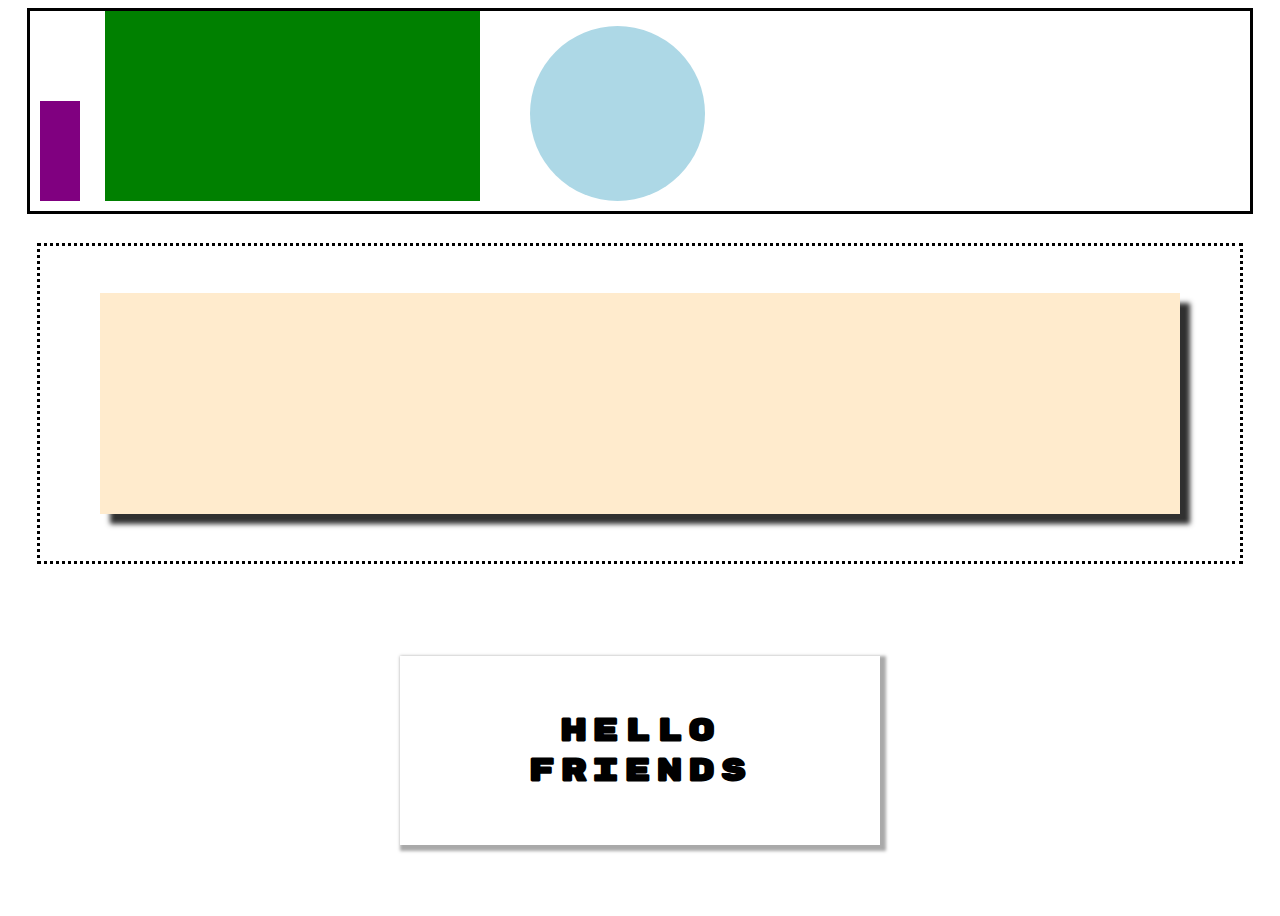
<file: drill-2/index.html>
<!DOCTYPE html>
<html lang="en">
<head>
    <meta charset="UTF-8">
    <meta http-equiv="X-UA-Compatible" content="IE=edge">
    <meta name="viewport" content="width=device-width, initial-scale=1.0">
    <link rel="reset" href="./reset.css">
    <link rel="stylesheet" href="./index.css">
    <link rel="preconnect" href="https://fonts.googleapis.com">
<link rel="preconnect" href="https://fonts.gstatic.com" crossorigin>
<link href="https://fonts.googleapis.com/css2?family=Rubik+Mono+One&display=swap" rel="stylesheet">
    <title>Document</title>
</head>
<body>
    <section class="top">
        <div class="purple"></div>
        <div class="green"></div>
        <div class="blue"></div>
    </section>
    <section class="middle">
        <div class="creme"></div>
    </section>
    <section class="bottom">
        <div class="text-box">
        <h1>HELLO 
        <br> 
        FRIENDS</h1>
    </div>
    </section>
</body>
</html>
</file>
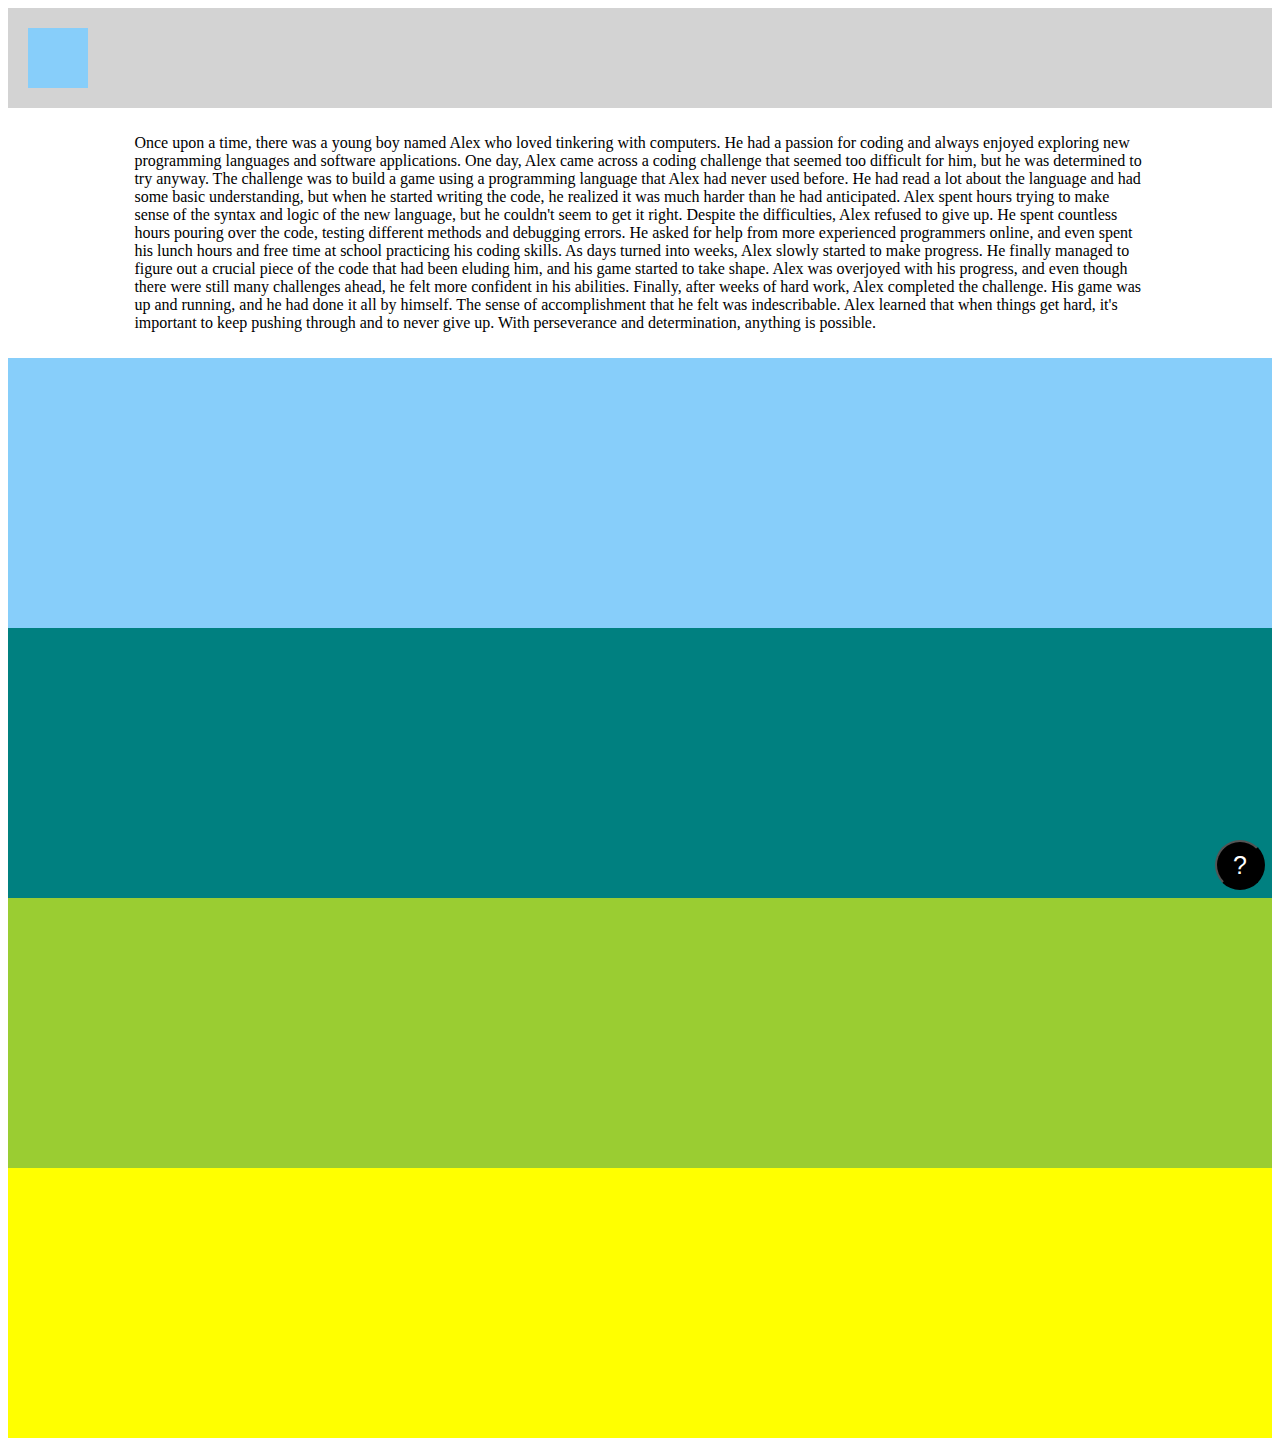
<file: drill-3/index.html>
<!DOCTYPE html>
<html lang="en">
<head>
    <meta charset="UTF-8">
    <meta http-equiv="X-UA-Compatible" content="IE=edge">
    <meta name="viewport" content="width=device-width, initial-scale=1.0">
    <link rel="reset" href="./reset.css">
    <link rel="stylesheet" href="./index.css">
    <title>Document</title>
</head>
<body>
    <header>
        <div class="logo"></div>
    </header>
    <section class="article">
        <p>Once upon a time, there was a young boy named Alex who loved tinkering with computers. He had a passion for coding and always enjoyed exploring new programming languages and software applications. One day, Alex came across a coding challenge that seemed too difficult for him, but he was determined to try anyway.

            The challenge was to build a game using a programming language that Alex had never used before. He had read a lot about the language and had some basic understanding, but when he started writing the code, he realized it was much harder than he had anticipated. Alex spent hours trying to make sense of the syntax and logic of the new language, but he couldn't seem to get it right.
            
            Despite the difficulties, Alex refused to give up. He spent countless hours pouring over the code, testing different methods and debugging errors. He asked for help from more experienced programmers online, and even spent his lunch hours and free time at school practicing his coding skills.
            
            As days turned into weeks, Alex slowly started to make progress. He finally managed to figure out a crucial piece of the code that had been eluding him, and his game started to take shape. Alex was overjoyed with his progress, and even though there were still many challenges ahead, he felt more confident in his abilities.
            
            Finally, after weeks of hard work, Alex completed the challenge. His game was up and running, and he had done it all by himself. The sense of accomplishment that he felt was indescribable. Alex learned that when things get hard, it's important to keep pushing through and to never give up. With perseverance and determination, anything is possible.</p>
    </section>
    <section class="blue"></section>
    <section class="teal"></section>
    <section class="barf"></section>
    <section class="yellow">
        <button>
            <p class="help">?</p>
        </button>
    </section>
</body>
</html>
</file>
<file: drill-2/index.css>
body {
    display: flex;
    flex-direction: column;
    height: 100vh;
    justify-content: space-between;
    align-items: center;
}

.top {
    height: 20vh;
    border-style: solid;
    width: 95%;
    display: flex;
    position: relative;
    align-items: flex-end;
    padding: 10px;
}

.purple {
    width: 40px;
    height: 100px;
    background-color: purple;
}

.green {
    width: 375px;
    height: 190px;
    background-color: green;
    margin-left: 25px;
    margin-right: 50px;
}

.blue {
    width: 175px;
    height: 175px;
    border-radius: 50%;
    background-color: lightblue;
}

.middle {
    height: 35vh;
    border-style: dotted;
    width: 95%;
    display: flex;
    position: relative;
    align-items: center;
    justify-content: center;
}

.creme {
    height: 70%;
    width: 90%;
    background-color: blanchedalmond;
    box-shadow: 10px 10px 5px #303030;
}

.bottom {
    height: 35vh;
    width: 95%;
    display: flex;
    position: relative;
    align-items: center;
    justify-content: center;
}

.text-box{
    display: flex;
    position: relative;
    height: 60%;
    width: 40%;
    box-shadow: 3px 3px 3px 3px darkgray;
    align-items: center;
    justify-content: center;
}

h1 {
    text-align: center;
    letter-spacing: 5px;
    font-family: 'Rubik Mono One', sans-serif;

}
</file>
<file: drill-3/index.css>
body {
    height: 155vh
}

header {
    height: 100px;
    background-color: lightgray;
    display: flex;
    position: relative;
    align-items: center;
}

.logo {
    height: 60px;
    width: 60px;
    background-color: lightskyblue;
    margin-left: 20px;
}

.article {
    height: 250px;
    display: flex;
    justify-content: center;
    align-items: center;
}

p {
    width: 80%
}

.blue {
    height: 30vh;
    background-color: lightskyblue;
}

.teal {
    height: 30vh;
    background-color: teal;
}

.barf {
    height: 30vh;
    background-color: yellowgreen
}

.yellow {
    height: 30vh;
    background-color: yellow;
    display: flex;
    justify-content: end;
    align-items: end;
}

button {
    height: 50px;
    width: 50px;
    border-radius: 50%;
    background-color: black;
    display: flex;
    justify-content: center;
    align-items: center;
    position: fixed;
    right: 15px;
    bottom: 10px;
}

button:hover {
    cursor: pointer;
    background-color: red;
    
}

.help {
    color: white;
    font-size: 25px;
}
</file>
